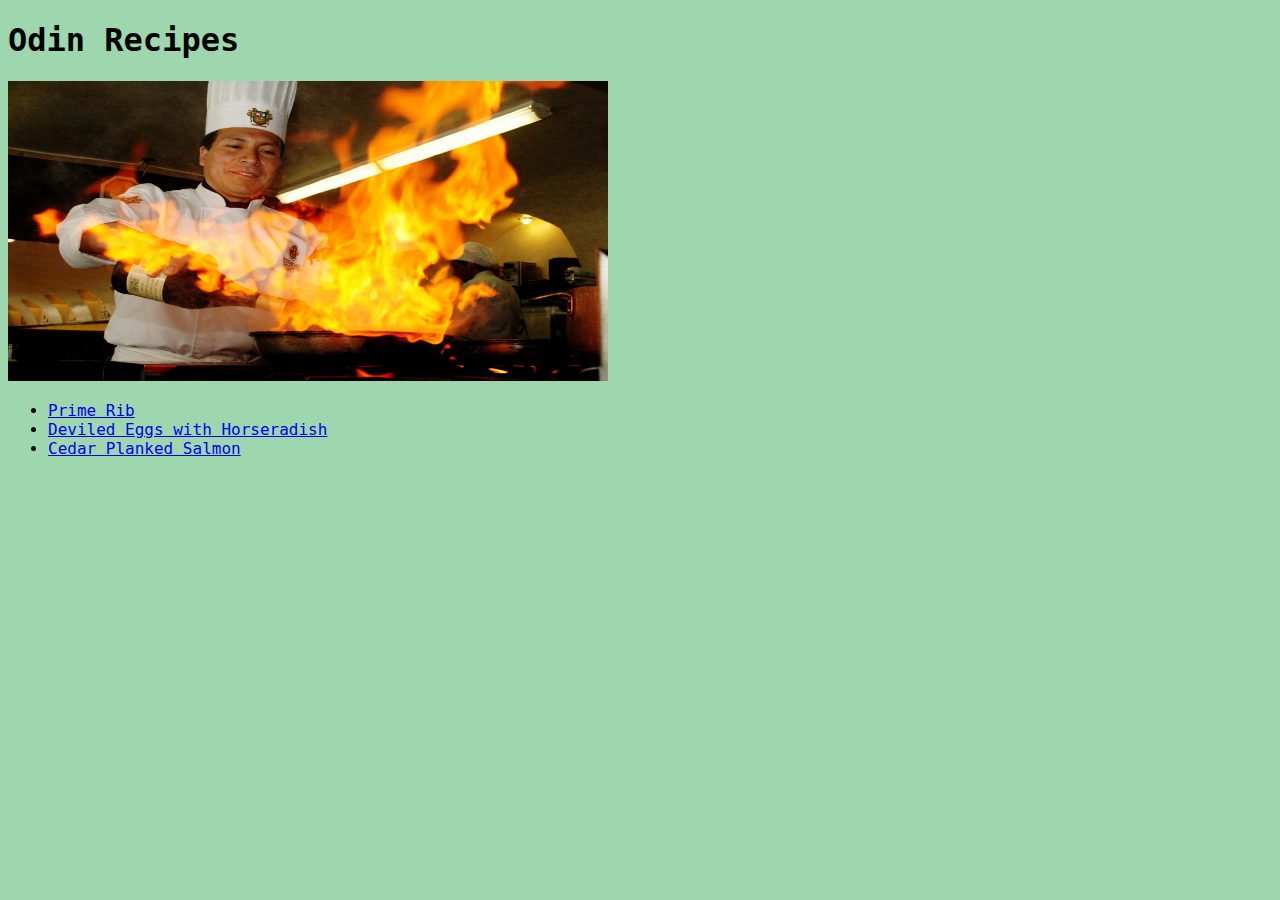
<file: index.html>
<!DOCTYPE html>
<html lang="en">
<head>
    <meta charset="utf-8">
    <title>Odin Recipes</title>
    <link rel="stylesheet" href="style.css">
</head>
<body>
    <h1 class="heading main">Odin Recipes</h1>
    <img src="./images/chef-cooking-1383480.jpg" alt="A chef cooking.">
    <ul>
        <li><a href="./recipes/prime_rib.html">Prime Rib</a></li>
        <li><a href="./recipes/deviled_eggs_horseradish.html">Deviled Eggs with Horseradish</a></li>
        <li><a href="./recipes/planked_salmon.html">Cedar Planked Salmon</a></li>
    
</body>
</html>
</file>
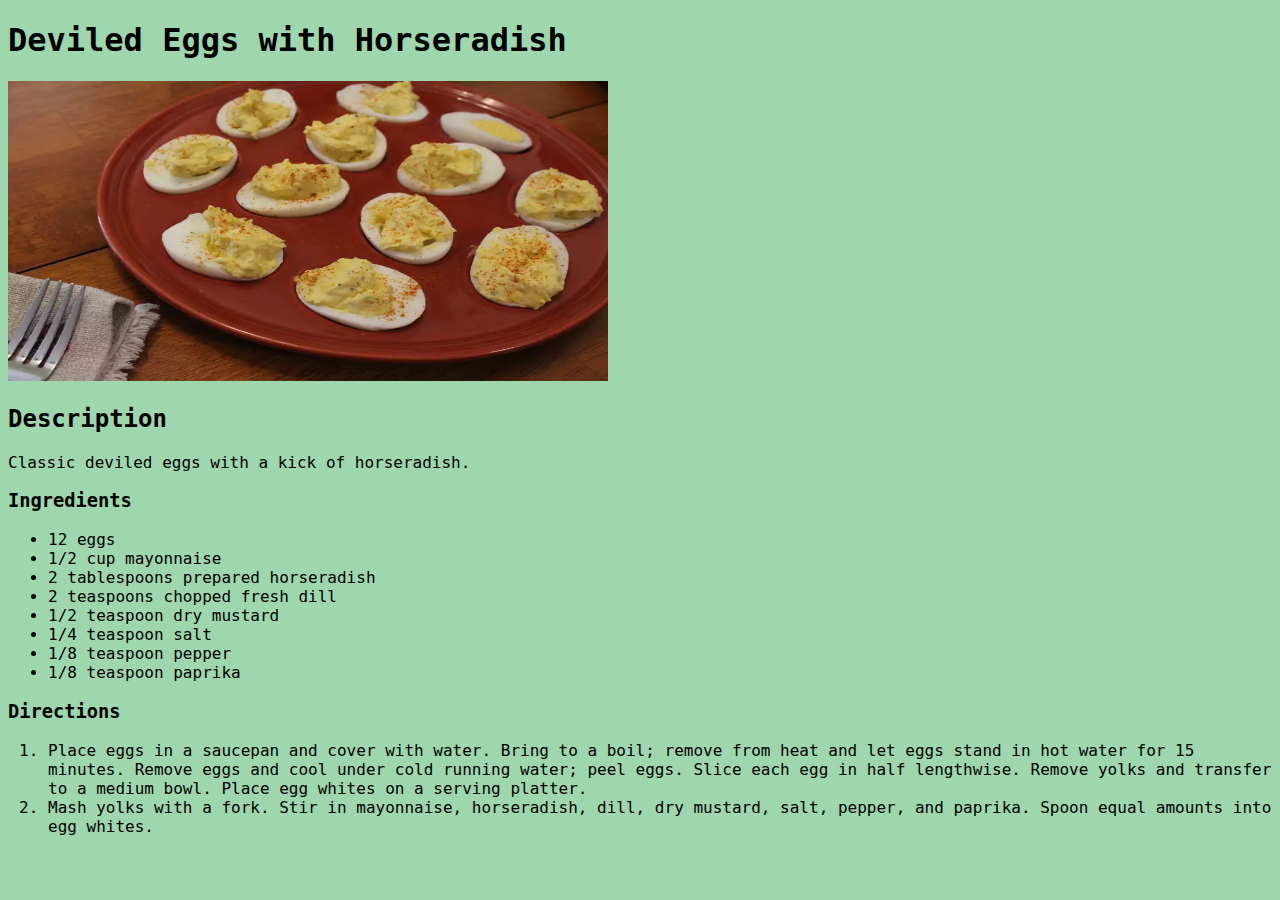
<file: recipes/deviled_eggs_horseradish.html>
<!DOCTYPE html>
<html lang="en">
    <head>
        <meta charset="utf-8">
        <title>Deviled Eggs with Horseradish</title>
        <link rel="stylesheet" href="../style.css">
    </head>

    <body>
        <h1 class="heading dish">Deviled Eggs with Horseradish</h1>
        <img src="../images/deviled_eggs.jpg" alt="A plate of deviled eggs.">
        <h2 class="heading desc">Description</h2>
        <p>Classic deviled eggs with a kick of horseradish.</p>
        <h3 class="heading ingredients">Ingredients</h3>
        <ul>
            <li>12 eggs</li>
            <li>1/2 cup mayonnaise</li>
            <li>2 tablespoons prepared horseradish</li>
            <li>2 teaspoons chopped fresh dill</li>
            <li>1/2 teaspoon dry mustard</li>
            <li>1/4 teaspoon salt</li>
            <li>1/8 teaspoon pepper</li>
            <li>1/8 teaspoon paprika</li>
        </ul>
        <h3 class="heading directions">Directions</h3>
        <ol>
            <li>Place eggs in a saucepan and cover with water. Bring to a boil; remove from heat and let eggs 
                stand in hot water for 15 minutes. Remove eggs and cool under cold running water; peel eggs. 
                Slice each egg in half lengthwise. Remove yolks and transfer to a medium bowl. Place egg 
                whites on a serving platter.
            </li>
            <li>Mash yolks with a fork. Stir in mayonnaise, horseradish, dill, dry mustard, salt, pepper, and 
                paprika. Spoon equal amounts into egg whites.
            </li>
        </ol>

    </body>
</html>
</file>
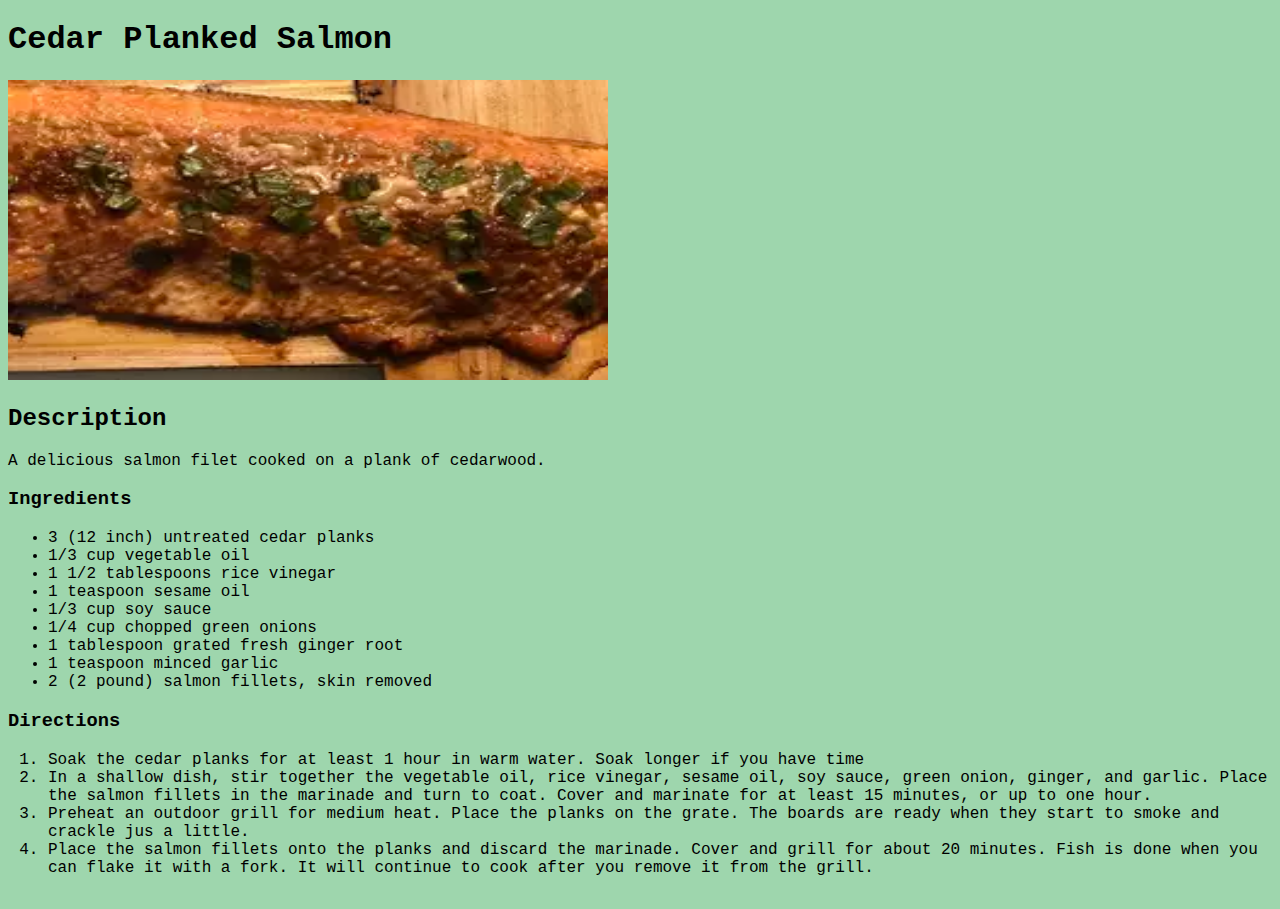
<file: recipes/planked_salmon.html>
<!DOCTYPE html>
<html lang="en">
    <head>
        <meta charset="utf-8">
        <title>Cedar Planked Salmon</title>
        <link rel="stylesheet" href="../style.css">
    </head>
    <body>
        <h1>Cedar Planked Salmon</h1>
        <img src="../images/planked_salmon.jpg" alt="Salmon filet on wooden plank">
        <h2>Description</h2>
        <p>A delicious salmon filet cooked on a plank of cedarwood.</p>
        <h3>Ingredients</h3>
        <ul>
            <li>3 (12 inch) untreated cedar planks</li>
            <li>1/3 cup vegetable oil</li>
            <li>1 1/2 tablespoons rice vinegar</li>
            <li>1 teaspoon sesame oil</li>
            <li>1/3 cup soy sauce</li>
            <li>1/4 cup chopped green onions</li>
            <li>1 tablespoon grated fresh ginger root</li>
            <li>1 teaspoon minced garlic</li>
            <li>2 (2 pound) salmon fillets, skin removed</li>
        </ul>
        <h3>Directions</h3>
        <ol>
            <li>Soak the cedar planks for at least 1 hour in warm water. Soak longer if you have time</li>
            <li>In a shallow dish, stir together the vegetable oil, rice vinegar, sesame oil, soy 
                sauce, green onion, ginger, and garlic. Place the salmon fillets in the marinade and 
                turn to coat. Cover and marinate for at least 15 minutes, or up to one hour.
            </li>
            <li>Preheat an outdoor grill for medium heat. Place the planks on the grate. The boards 
                are ready when they start to smoke and crackle jus a little.
            </li>
            <li>Place the salmon fillets onto the planks and discard the marinade. Cover and grill 
                for about 20 minutes. Fish is done when you can flake it with a fork. It will 
                continue to cook after you remove it from the grill.
            </li>
        </ol>

    </body>
</html>
</file>
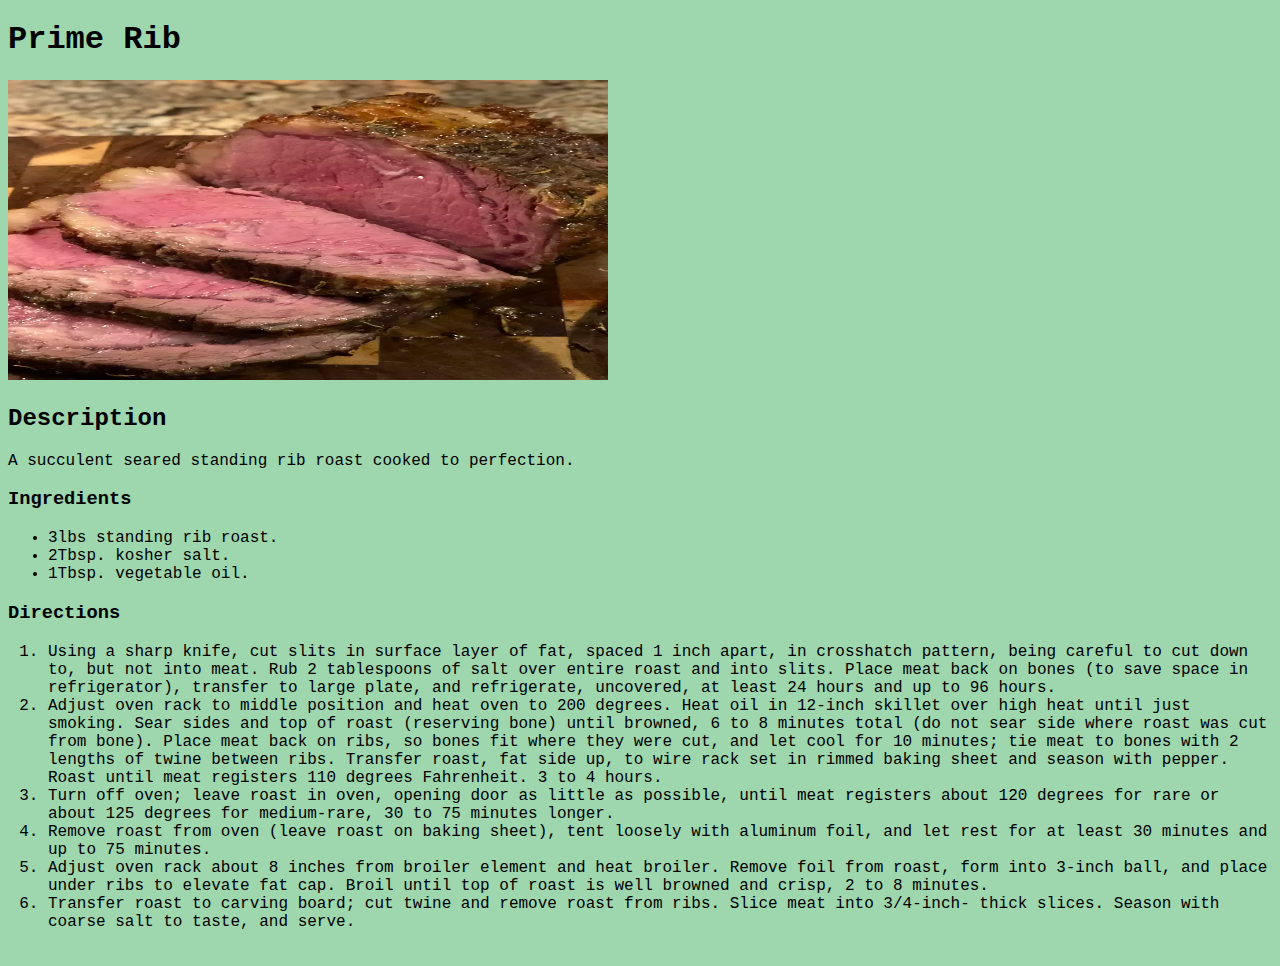
<file: recipes/prime_rib.html>
<!DOCTYPE html>
<html lang="en">
<head>
    <meta charset="UTF-8">
    <title>Prime Rib</title>
    <link rel="stylesheet" href="../style.css">
</head>
<body>
    <h1>Prime Rib</h1>
    <img src="../images/prime_rib.jpg" alt="Juicy sliced prime rib">
    <h2>Description</h2>
    <p>A succulent seared standing rib roast cooked to perfection.</p>
    <h3>Ingredients</h3>
    <ul>
        <li>3lbs standing rib roast.</li>
        <li>2Tbsp. kosher salt.</li>
        <li>1Tbsp. vegetable oil.</li>
    </ul>
    <h3>Directions</h3>
    <ol>
        <li>Using a sharp knife, cut slits in surface layer of fat, spaced 1 inch apart, in crosshatch pattern,
            being careful to cut down to, but not into meat.  Rub 2 tablespoons of salt over entire roast and
            into slits.  Place meat back on bones (to save space in refrigerator), transfer to large plate, and
            refrigerate, uncovered, at least 24 hours and up to 96 hours.
        </li>
        <li>Adjust oven rack to middle position and heat oven to 200 degrees.  Heat oil in 12-inch skillet over
            high heat until just smoking.  Sear sides and top of roast (reserving bone) until browned, 6 to 8 
            minutes total (do not sear side where roast was cut from bone). Place meat back on ribs, so bones 
            fit where they were cut, and let cool for 10 minutes; tie meat to bones with 2 lengths of twine 
            between ribs.  Transfer roast, fat side up, to wire rack set in rimmed baking sheet and season with 
            pepper. Roast until meat registers 110 degrees Fahrenheit.  3 to 4 hours.
        </li>
        <li>Turn off oven; leave roast in oven, opening door as little as possible, until meat registers about
             120 degrees for rare or about 125 degrees for medium-rare, 30 to 75 minutes longer.
        </li>
        <li>Remove roast from oven (leave roast on baking sheet), tent loosely with aluminum foil, and let 
            rest for at least 30 minutes and up to 75 minutes.
        </li>
        <li>Adjust oven rack about 8 inches from broiler element and heat broiler. Remove foil from roast, 
            form into 3-inch ball, and place under ribs to elevate fat cap. Broil until top of roast is well 
            browned and crisp, 2 to 8 minutes.
        </li>
        <li>
            Transfer roast to carving board; cut twine and remove roast from ribs. Slice meat into 3/4-inch-
            thick slices. Season with coarse salt to taste, and serve.
        </li>
    </ol>
</body>
</html>
</file>
<file: style.css>
* {
    font-family: "Noto Sans Mono", monospace, sans-serif;
}

body {
    background-color: #9ed6ad;
}

img {
    height: 300px;
    width: 600px;
}
</file>
